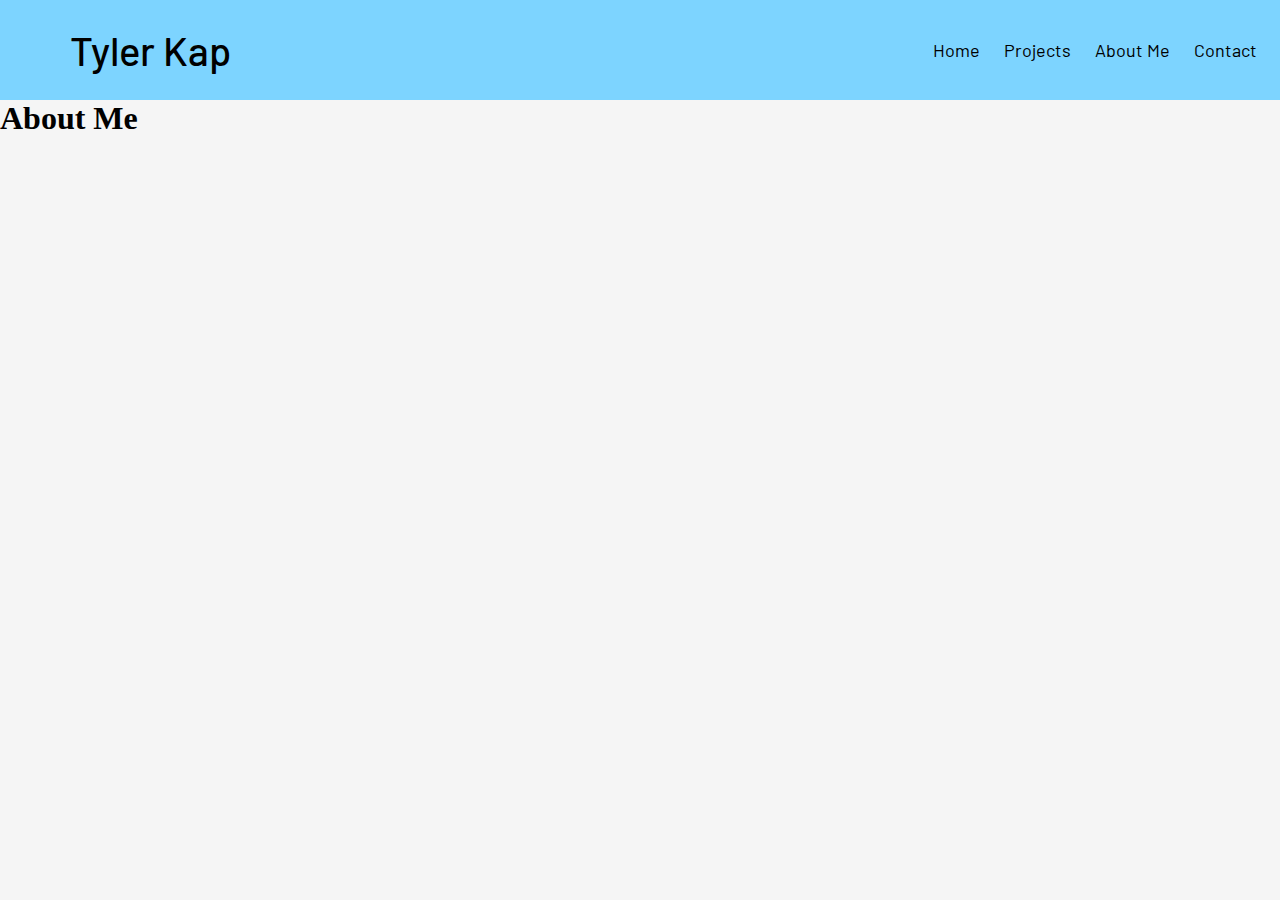
<file: aboutme.html>
<!DOCTYPE html>
<html lang="en-US">
<head>
    <meta charset="UTF-8" />
    <meta name="viewport" content="width=device-width" />
    <title>About Me - Tyler Kap</title>
    <link type="text/css" rel="stylesheet" href="CSS/style.css">
</head>
<body>
    <div class="main-page-content-container">
        <div class="nav-container">
            <div class="logo">
                <h2>Tyler Kap</h2>
            </div>
            
            <div class="nav-links">
                <ul>
                    <li><a href="index.html">Home</a></li>
                    <li><a href="projects.html">Projects</a></li>
                    <li><a href="aboutme.html">About Me</a></li>
                    <li><a href="contact.html">Contact</a></li>
                </ul>
            </div>
        </div>
        <h1>About Me</h1>
    </div>
</body>
</html>
</file>
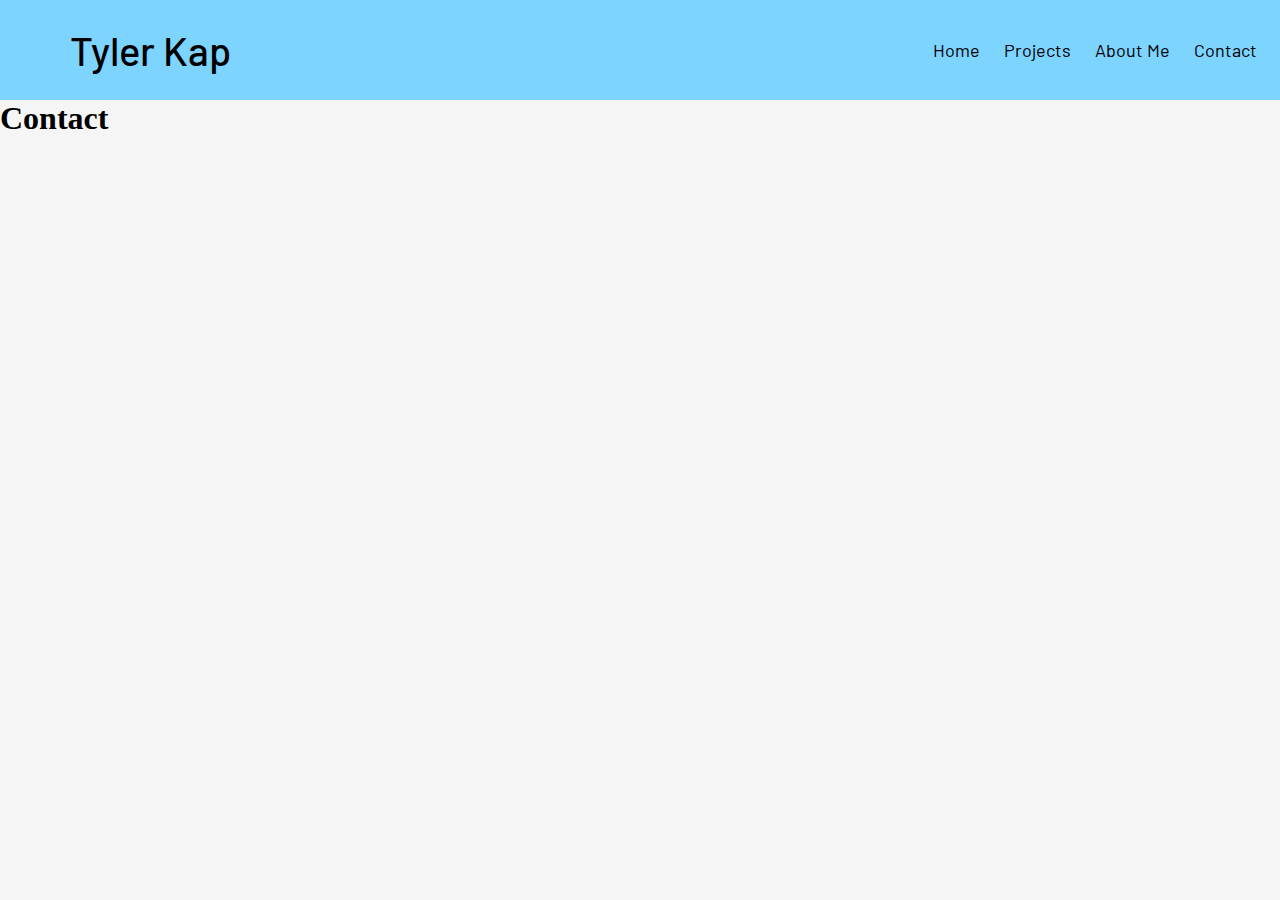
<file: contact.html>
<!DOCTYPE html>
<html lang="en-US">
<head>
    <meta charset="UTF-8" />
    <meta name="viewport" content="width=device-width" />
    <title>Contact - Tyler Kap</title>
    <link type="text/css" rel="stylesheet" href="CSS/style.css">
</head>
<body>
    <div class="main-page-content-container">
        <div class="nav-container">
            <div class="logo">
                <h2>Tyler Kap</h2>
            </div>
            
            <div class="nav-links">
                <ul>
                    <li><a href="index.html">Home</a></li>
                    <li><a href="projects.html">Projects</a></li>
                    <li><a href="aboutme.html">About Me</a></li>
                    <li><a href="contact.html">Contact</a></li>
                </ul>
            </div>
        </div>
        <h1>Contact</h1>
    </div>
</body>
</html>
</file>
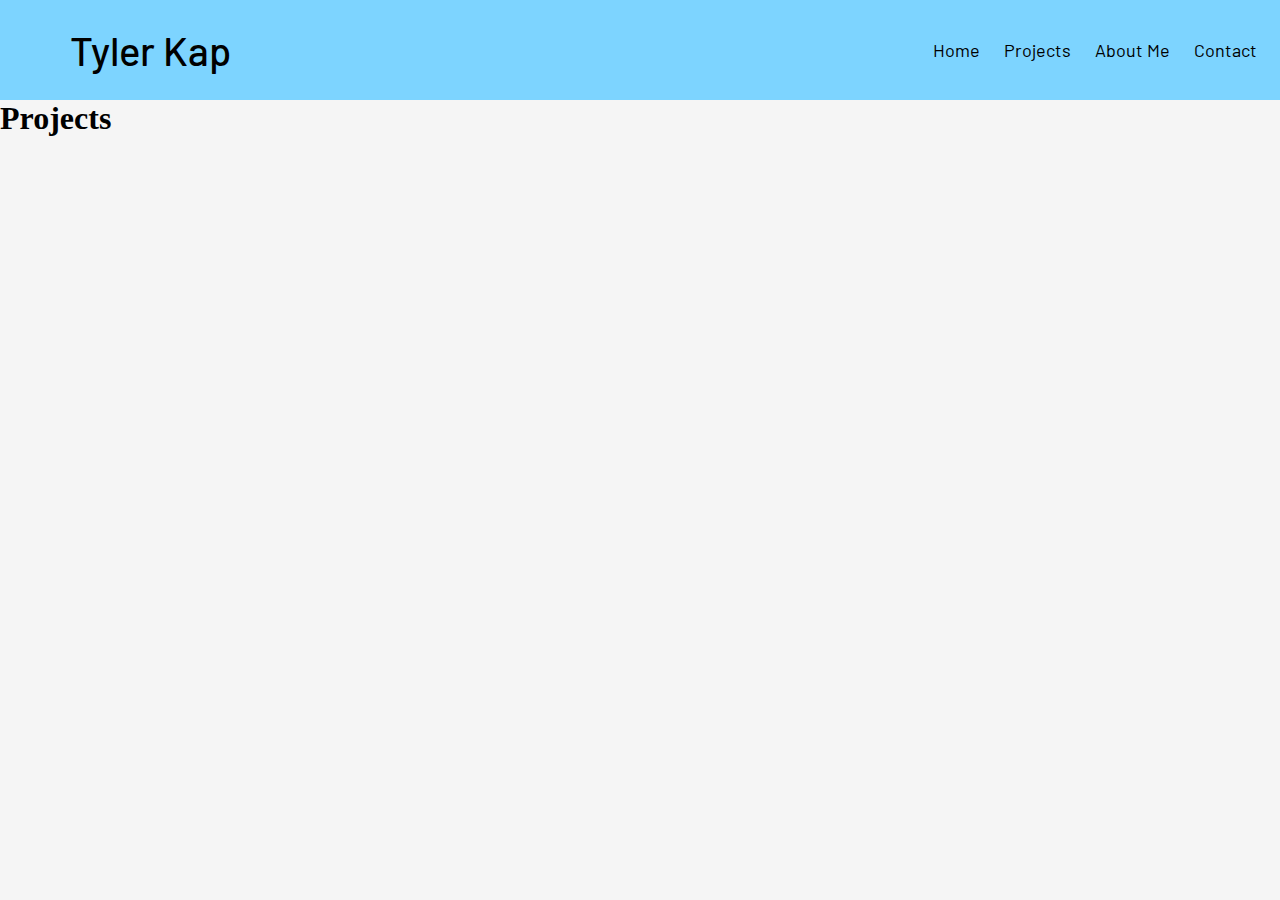
<file: projects.html>
<!DOCTYPE html>
<html lang="en-US">
<head>
    <meta charset="UTF-8" />
    <meta name="viewport" content="width=device-width" />
    <title>Projects - Tyler Kap</title>
    <link type="text/css" rel="stylesheet" href="CSS/style.css">
</head>
<body>
    <div class="main-page-content-container">
        <div class="nav-container">
            <div class="logo">
                <h2>Tyler Kap</h2>
            </div>
            
            <div class="nav-links">
                <ul>
                    <li><a href="index.html">Home</a></li>
                    <li><a href="projects.html">Projects</a></li>
                    <li><a href="aboutme.html">About Me</a></li>
                    <li><a href="contact.html">Contact</a></li>
                </ul>
            </div>
        </div>
        <h1>Projects</h1>
    </div>
</body>
</html>
</file>
<file: CSS/style.css>
@import url('https://fonts.googleapis.com/css2?family=Barlow:ital,wght@0,100;0,200;0,300;0,400;0,500;0,600;0,700;0,800;0,900;1,100;1,200;1,300;1,400;1,500;1,600;1,700;1,800;1,900&display=swap');

* {
    margin: 0;
    padding: 0;
}

body {
    width: 100%;
    height: 100%;
}


.main-page-content-container {
    width: 100%;
    height: 100vh;
    background-color: whitesmoke;
}

.nav-container {
    width: 100%;
    height: 100px;
    background-color: rgb(125, 212, 255);
    display: flex;
    justify-content: space-between;
}

.logo {
    width: 300px;
    height: 100px;

    display: flex;
    justify-content: center;
    align-items: center;
}

.logo h2 {
    font-family: Barlow, sans-serif;
    font-weight: 500;
    font-size: 40px;
}

.nav-links {
    width: 350px;
    margin-right: 20px;
    height: inherit;

    display: flex;
    flex-direction: row;
    align-items: center;
    justify-content: center;
}

ul li {
    padding-left: 20px;
    
    display: inline;
    font-family: Barlow, sans-serif;
    font-size: 18px;
}

ul li a {
    text-decoration: none;
    color: black;
}

ul li a:hover {
    color: rgb(90, 90, 90);
}

ul li a:active {
    color: rgb(166, 166, 166);
}
</file>
